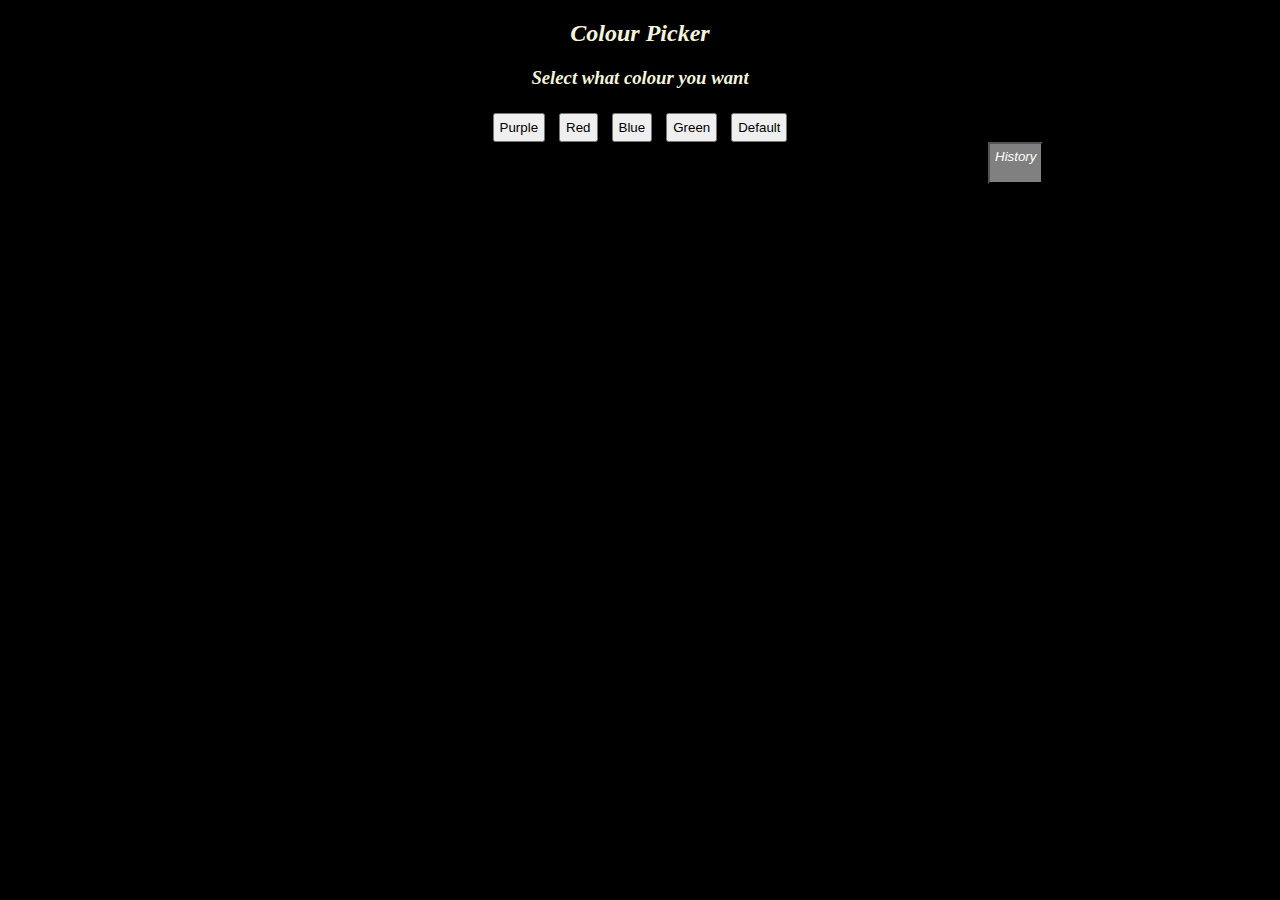
<file: index.html>
<!DOCTYPE html>
<html lang="en">
<head>
  <meta charset="UTF-8">
  <meta name="viewport" content="width=device-width, initial-scale=1.0">
  <title>Document</title>
  <link rel="icon" href="crayon.jpg" type="image/jpg">
  <link rel="stylesheet" href="style.css">
  
</head>
<body>
  <div>
  <div style="text-align: center;">
    <h2 id="header">Colour Picker</h2>
  </div>
  <div style="text-align: center;">
   
    <h3>Select what colour you want</h3>
    <div>
      
      <button id="Purple">Purple</button>
      <button id="Red">Red</button>
      <button id="Blue">Blue</button>
      <button id="Green">Green</button>
      <button id="Default">Default</button>

    </div>
  </div>
  <div>
  </div>
  <button id="historybutton" style=" color: white; text-align: center; align-items: center; font-style: italic;margin-top: -130px; margin-left: 980px; width: auto; background-color: gray;"> History
    <menu id="history" style="list-style: none;">  </menu>
      </button>
  </div>
  <script src="script.js"> </script>
  
</body>
</html>
</file>
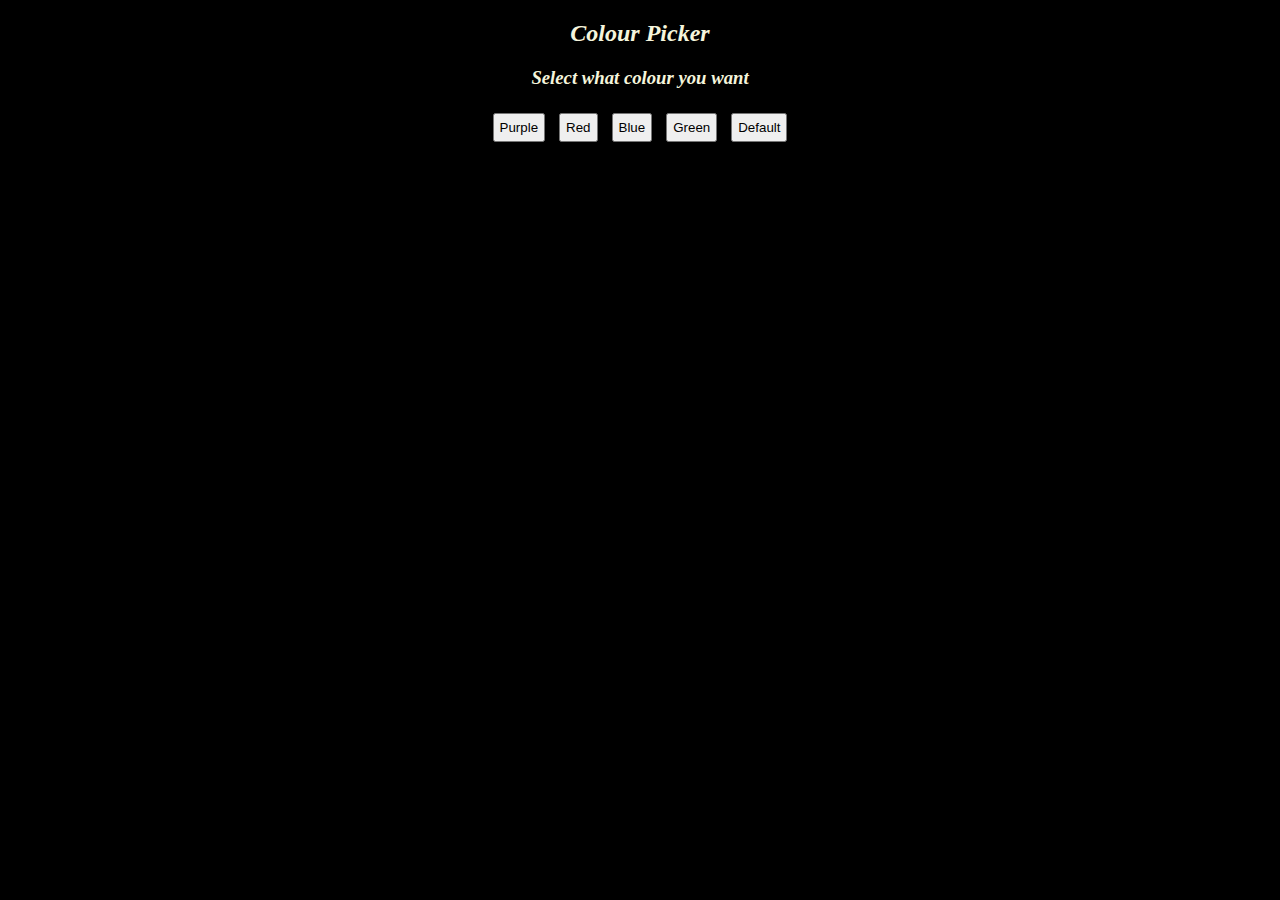
<file: color prject/index.html>
<!DOCTYPE html>
<html lang="en">
<head>
  <meta charset="UTF-8">
  <meta name="viewport" content="width=device-width, initial-scale=1.0">
  <title>Document</title>
  <link rel="icon" href="crayon.jpg" type="image/jpg">
  <link rel="stylesheet" href="style.css">
  
</head>
<body>
  <div style="text-align: center;">
    <h2 id="header">Colour Picker</h2>
  </div>
  <div style="text-align: center;">
    <h3>Select what colour you want</h3>
    <div>
      <button id="Purple">Purple</button>
      <button id="Red">Red</button>
      <button id="Blue">Blue</button>
      <button id="Green">Green</button>
      <button id="Default">Default</button>
    </div>
  </div>
  <script src="script.js"> </script>

</body>
</html>
</file>
<file: style.css>
body {
    background-color: black;
    font-style: italic;
    color: beige;
    overflow-x: hidden;
  }
  h2 {
    transition: transform ease 1.5s;
  }
  h2:hover {
    transform: scale(1.35);
  }
  button {
    padding: 5px;
    margin: 5px;
    transition:   transform 1.5s ease, background-color 1s;
  }
  li{
    list-style: none;
  }
</file>
<file: color prject/style.css>
body {
    background-color: black;
    font-style: italic;
    color: beige;
    overflow-x: hidden;
  }
  h2 {
    transition: transform ease 1.5s;
  }
  h2:hover {
    transform: scale(1.35);
  }
  button {
    padding: 5px;
    margin: 5px;
  }
</file>
